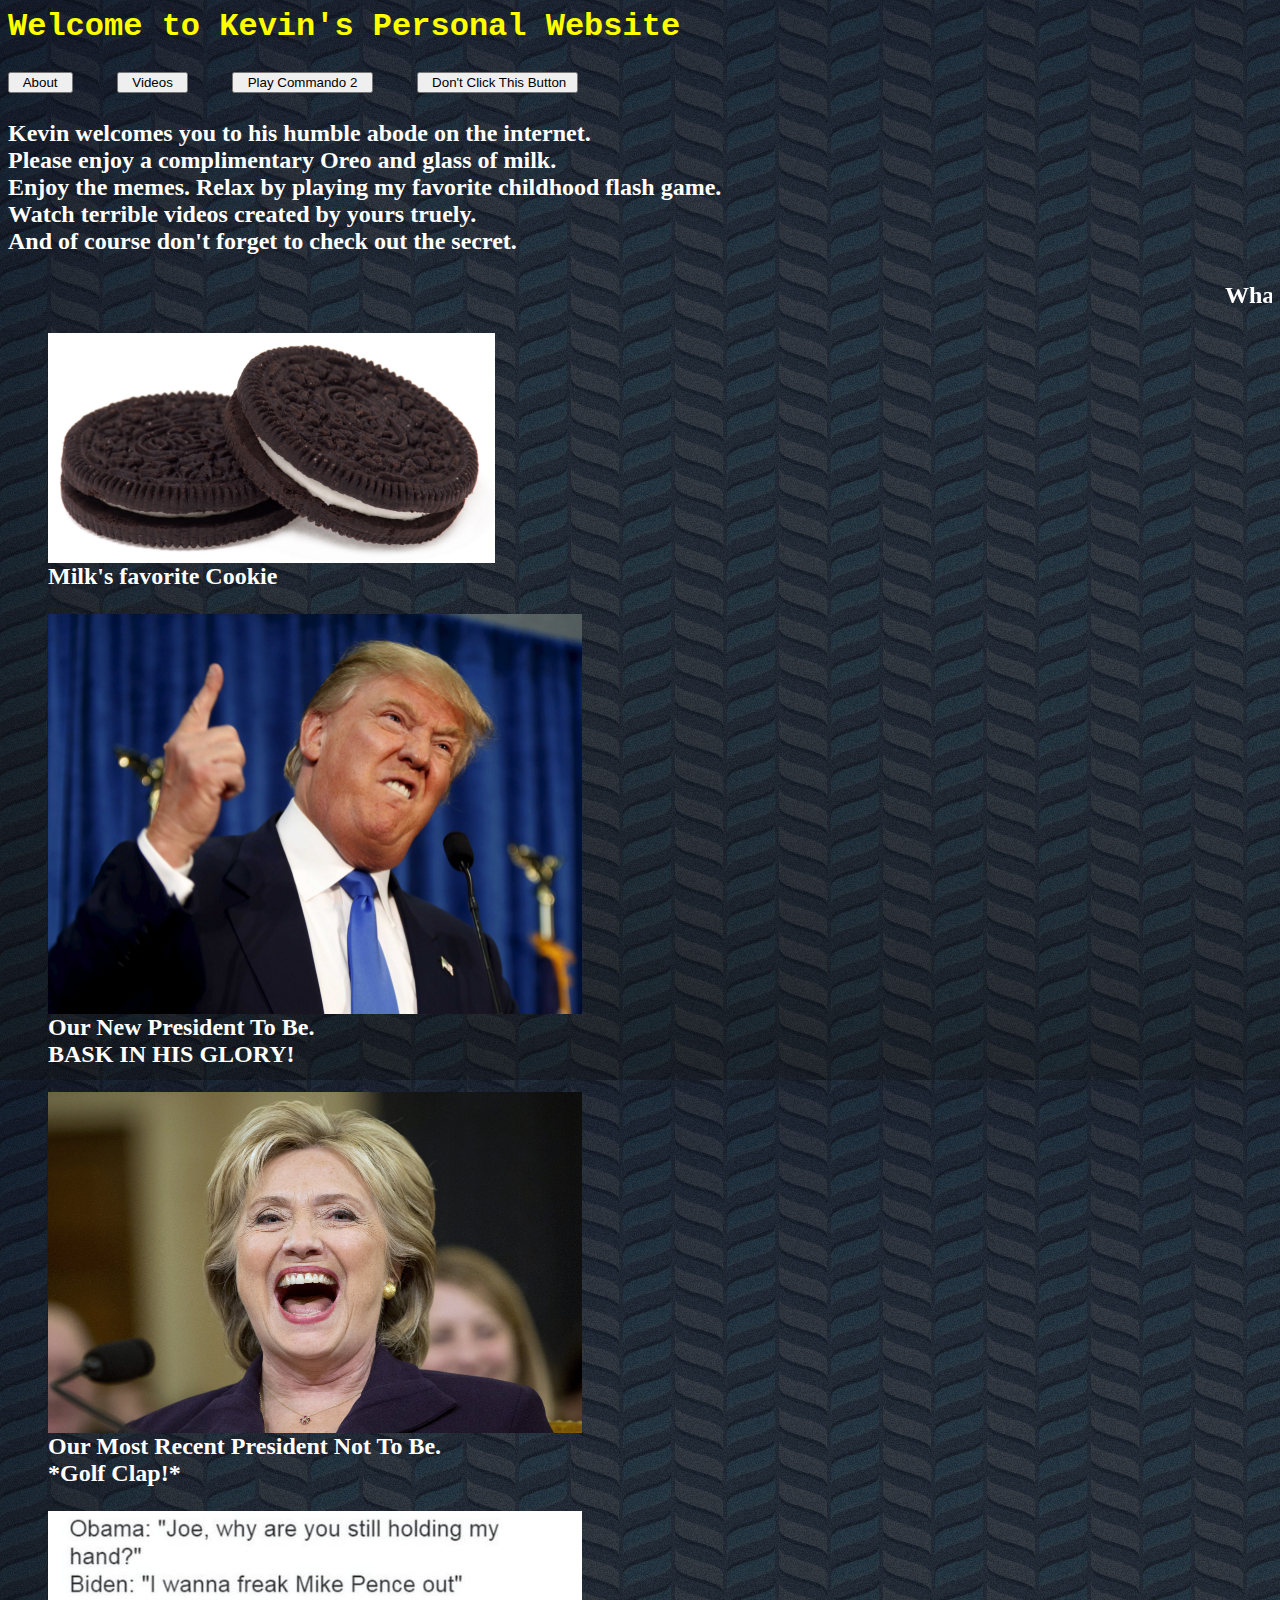
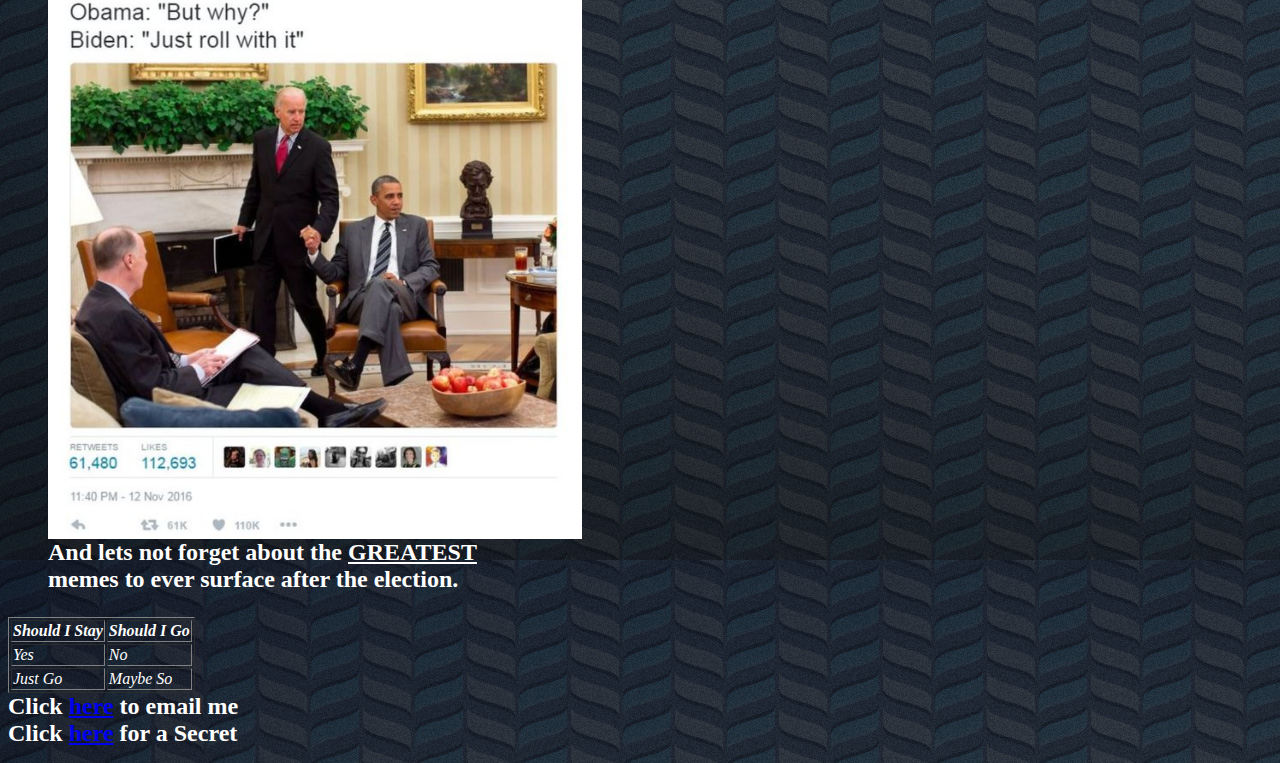
<file: index.html>
<HTML>
  <HEAD>
    <script type="text/javascript" language="JavaScript">
                  function clickedButton()
            {

                window.location = 'index2.html'

            }
            </script>
            <script type="text/javascript" language="JavaScript">
                          function clickedButton1()
                    {

                        window.location = 'index3.html'

                    }
                    </script>
                  </script>
                  <script type="text/javascript" language="JavaScript">
                                function clickedButton2()
                          {

                              window.location = 'http://www.miniclip.com/games/commando-2/en/'

                          }
                          </script>
                          <script type="text/javascript" language="JavaScript">
                                        function clickedButton3()
                                  {

                                      window.location = 'index4.html'

                                  }
                                  </script>

  <style>

h1 {
  color: yellow;
  font-family: courier;
}
p {
  color: white;
  font-size: 200%;
}
</style>



    <TITLE>
      Property of Kevin
    </TITLE>
    <meta name="description" content="awesome, radical, mathpuns, extraordinay, #fakemeta, #completetrash">
    <meta name=viewport content="width=device-width, initial-scale=1">
  </HEAD>
  <BODY>
    <h1>
        Welcome to Kevin's Personal Website
      </h1>
      <form name="login_form" method="post">
              <input type="button" value="  About  " onClick="clickedButton()"/>&nbsp;&nbsp;&nbsp;&nbsp;&nbsp;&nbsp;&nbsp;&nbsp;&nbsp;&nbsp;
              <input type="button" value="  Videos  " onClick="clickedButton1()"/>&nbsp;&nbsp;&nbsp;&nbsp;&nbsp;&nbsp;&nbsp;&nbsp;&nbsp;&nbsp;
              <input type="button" value="  Play Commando 2  " onClick="clickedButton2()"/>&nbsp;&nbsp;&nbsp;&nbsp;&nbsp;&nbsp;&nbsp;&nbsp;&nbsp;&nbsp;
              <input type="button" value="  Don't Click This Button " onClick="clickedButton3()"/>
      <body background=BACKGROUND.jpg>
        <font size=5>
          <font color=white><br><br>
            <b>Kevin welcomes you to his humble abode on the internet.<br>
            Please enjoy a complimentary Oreo and glass of milk.<br>
            Enjoy the memes. Relax by playing my favorite childhood flash game.<br>
            Watch terrible videos created by yours truely.<br>
            And of course don't forget to check out the secret.<br>
            <br>

          <marquee behavior="scroll" direction="left">What ever you do don't click the last button I'm warning you</marquee>
            <figure>
            <IMG SRC=Oreo.jpg width=447 height=230>
              <figcaption>
                Milk's favorite Cookie
              </figcaption>
            </figure>
            <figure>
            <IMG SRC=trump.jpg width=534 height=400>
              <figcaption>
                Our New President To Be.<br>
                BASK IN HIS GLORY!
              </figcaption>
            </figure>
            <figure>
            <IMG SRC=clinton.jpg width=534 height=341>
              <figcaption>
                Our Most Recent President Not To Be.<br>
                *Golf Clap!*
              </figcaption>
            </figure>
            <figure>
            <IMG SRC=bidenmeme.jpg width=534 height=628>
              <figcaption>
                And lets not forget about the <u>GREATEST</u><br>
                memes to ever surface after the election.
              </figcaption>
            </figure>
              <table border="1" style="font-family:Georgia, Garamond, Serif;color:white;font-style:italic;">
                <tr>
                  <th>Should I Stay</th><th>Should I Go</th>
                </tr>
                <tr>
                  <td>Yes</td><td>No</td>
                </tr>
                <tr>
                  <td>Just Go</td><td>Maybe So</td>
                </tr>
              </table>
Click
<a target="_blank" href=mailto:kfinney@buffalo.edu>
here</a> to email me <br>
Click  <a target ="_blank" href="http://www.imaninja.com">here</a> for a Secret<br>
</font>
</BODY>
</HTML>
</file>
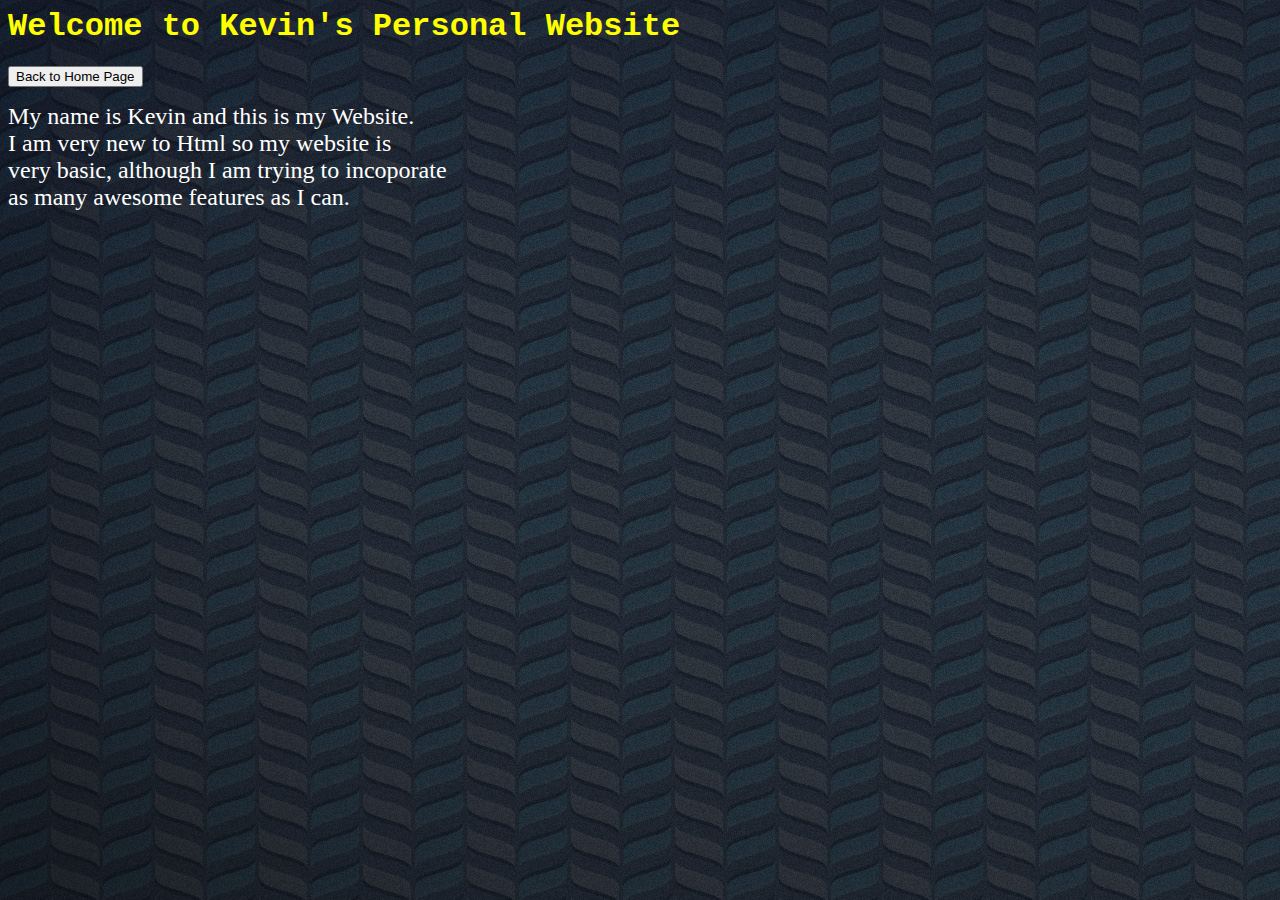
<file: index2.html>
<HTML>
  <HEAD>
    <script type="text/javascript" language="JavaScript">
                  function clickedButton()
            {
                window.location = 'index.html'
            }
            </script>
  <style>
h1 {
  color: yellow;
  font-family: courier;
}
p {
  color: white;
  font-size: 200%;
}
</style>



    <TITLE>
      Property of Kevin
    </TITLE>
    <meta name="description" content="awesome, radical, mathpuns, extraordinay, #fakemeta, #completetrash">
    <meta name=viewport content="width=device-width, initial-scale=1">
  </HEAD>
  <BODY>
    <h1>
        Welcome to Kevin's Personal Website
      </h1>
      <form name="login_form" method="post">
              <input type="button" value="Back to Home Page" onClick="clickedButton()"/>
        </form>
      <body background=BACKGROUND.jpg>
        <font size=5>
          <font color=white>
          My name is Kevin and this is my Website. <br>
          I am very new to Html so my website is <br>
          very basic, although I am trying to incoporate <br>
          as many awesome features as I can.<br><br><br>
</BODY>
</HTML>
</file>
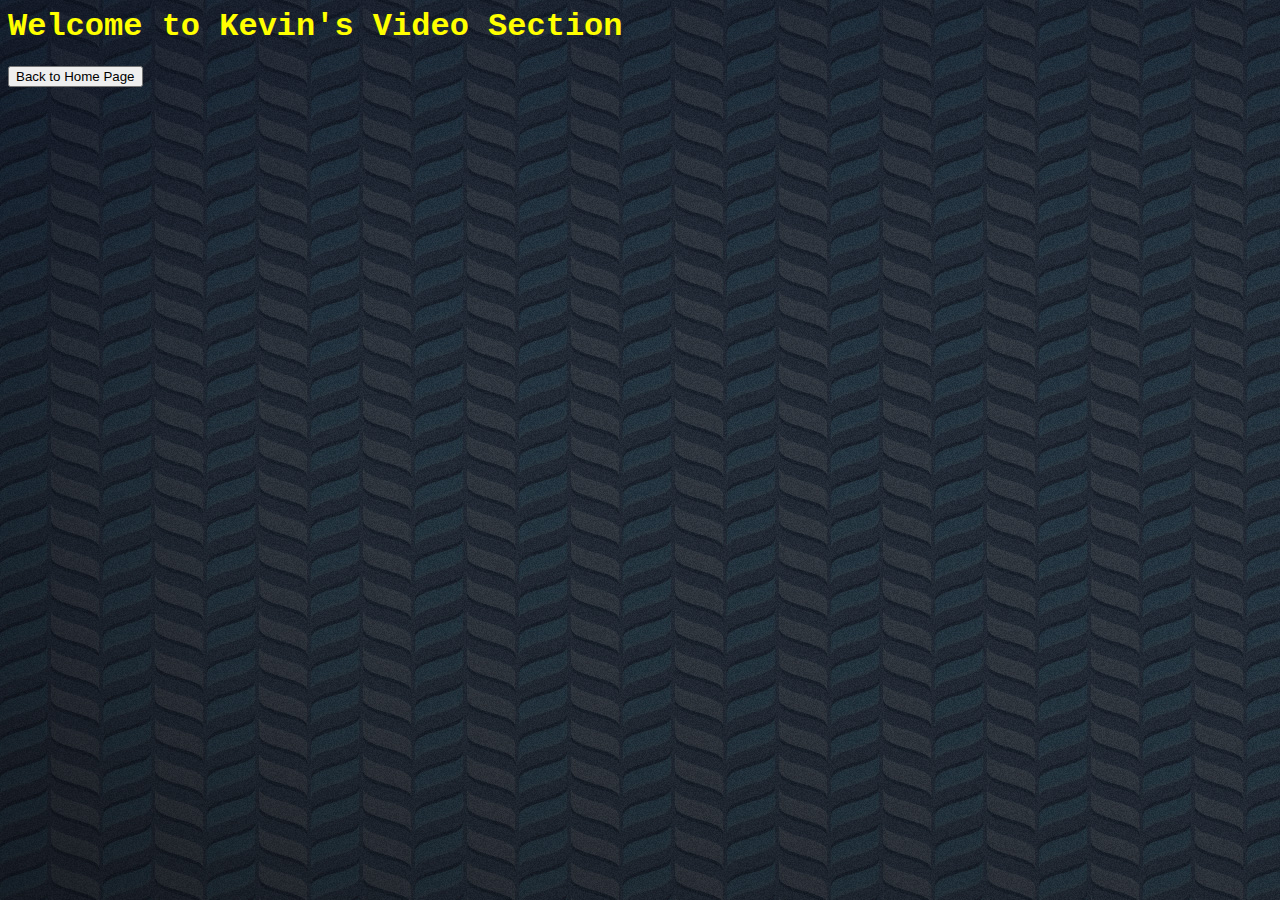
<file: index3.html>
<HTML>
  <HEAD>
    <script type="text/javascript" language="JavaScript">
                  function clickedButton()
            {
                window.location = 'index.html'
            }
            </script>
  <style>
h1 {
  color: yellow;
  font-family: courier;
}
p {
  color: white;
  font-size: 200%;
}
</style>



    <TITLE>
      Property of Kevin
    </TITLE>
    <meta name="description" content="awesome, radical, mathpuns, extraordinay, #fakemeta, #completetrash">
    <meta name=viewport content="width=device-width, initial-scale=1">
  </HEAD>
  <BODY>
    <h1>
        Welcome to Kevin's Video Section
      </h1>
      <form name="login_form" method="post">
              <input type="button" value="Back to Home Page" onClick="clickedButton()"/>
        </form>
      <body background=BACKGROUND.jpg>
        <font size=5>
          <font color=white>
            <iframe width="560" height="315" src="https://www.youtube.com/embed/d1eT4yImP7Y" frameborder="0" allowfullscreen></iframe>
            <iframe width="560" height="315" src="https://www.youtube.com/embed/ZWCyQ1VSNBs" frameborder="0" allowfullscreen></iframe>
            <iframe width="560" height="315" src="https://www.youtube.com/embed/W129vygjpHo" frameborder="0" allowfullscreen></iframe>

</BODY>
</HTML>
</file>
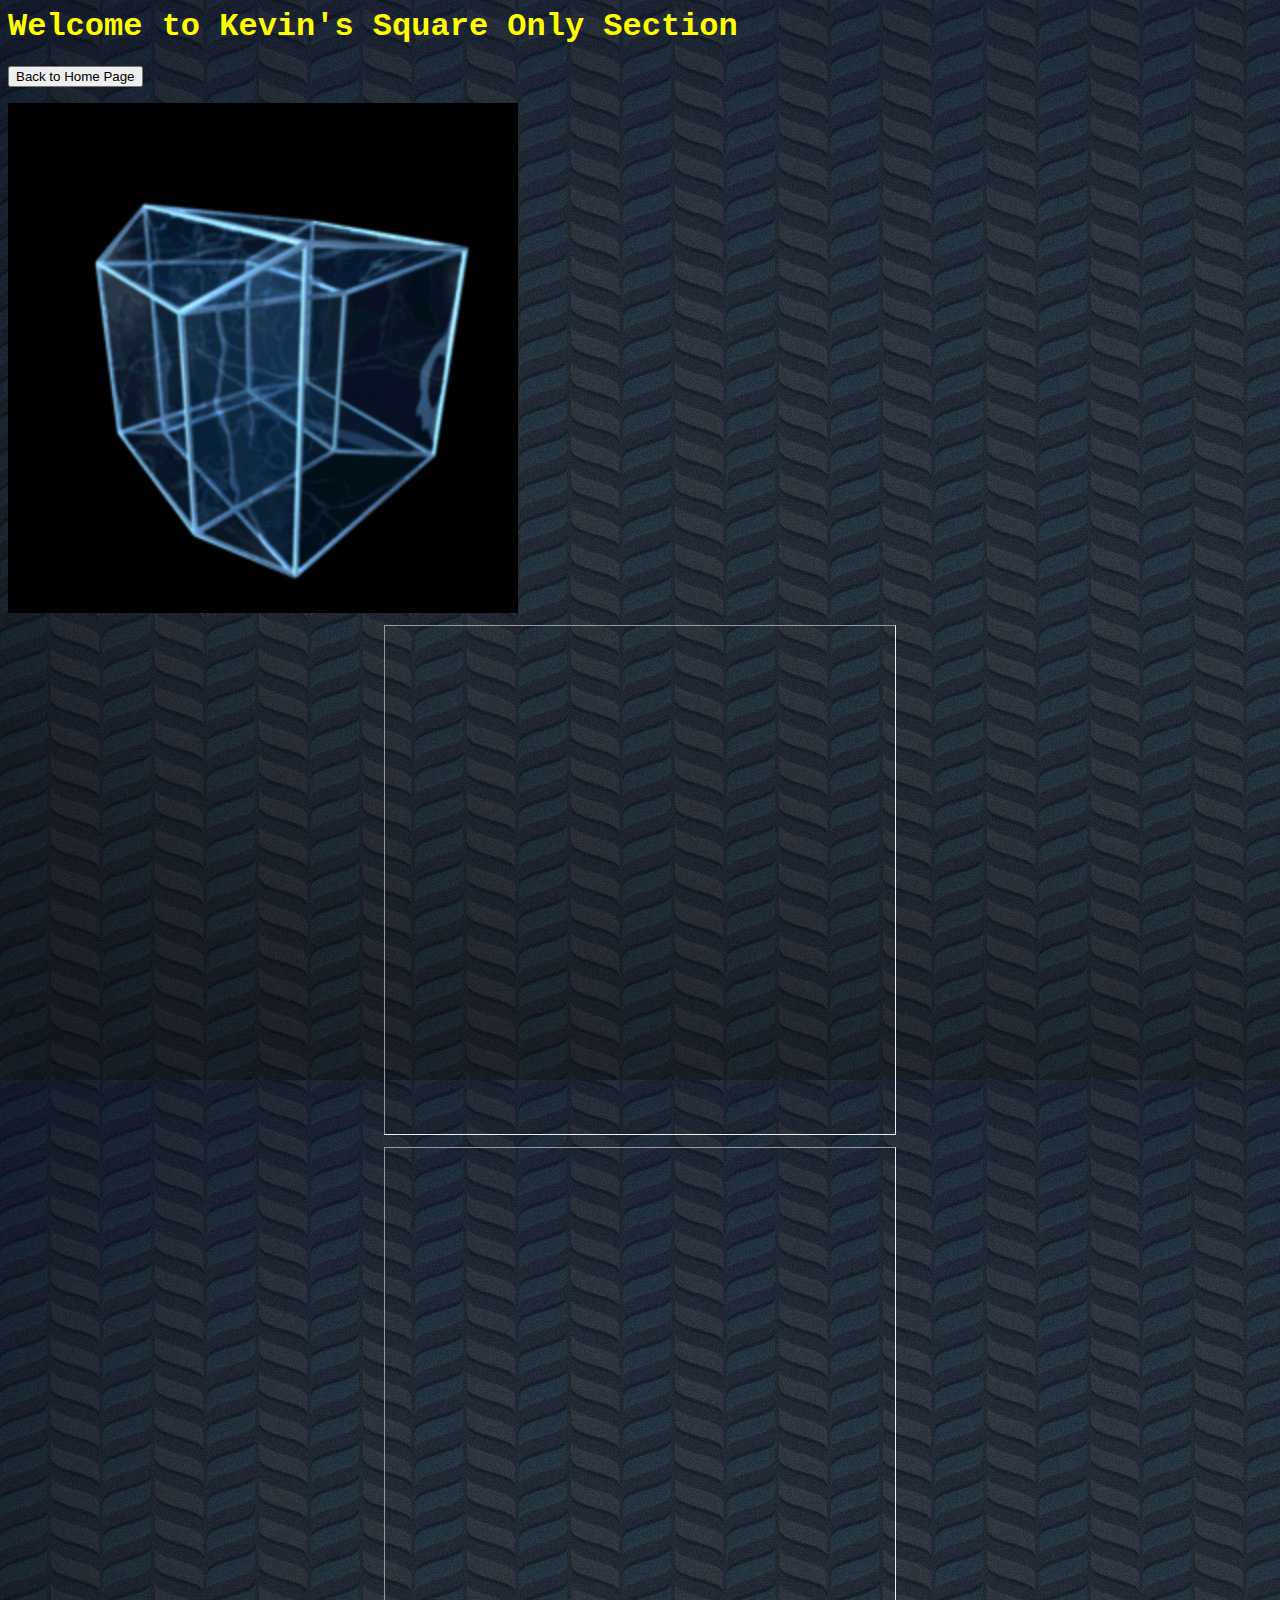
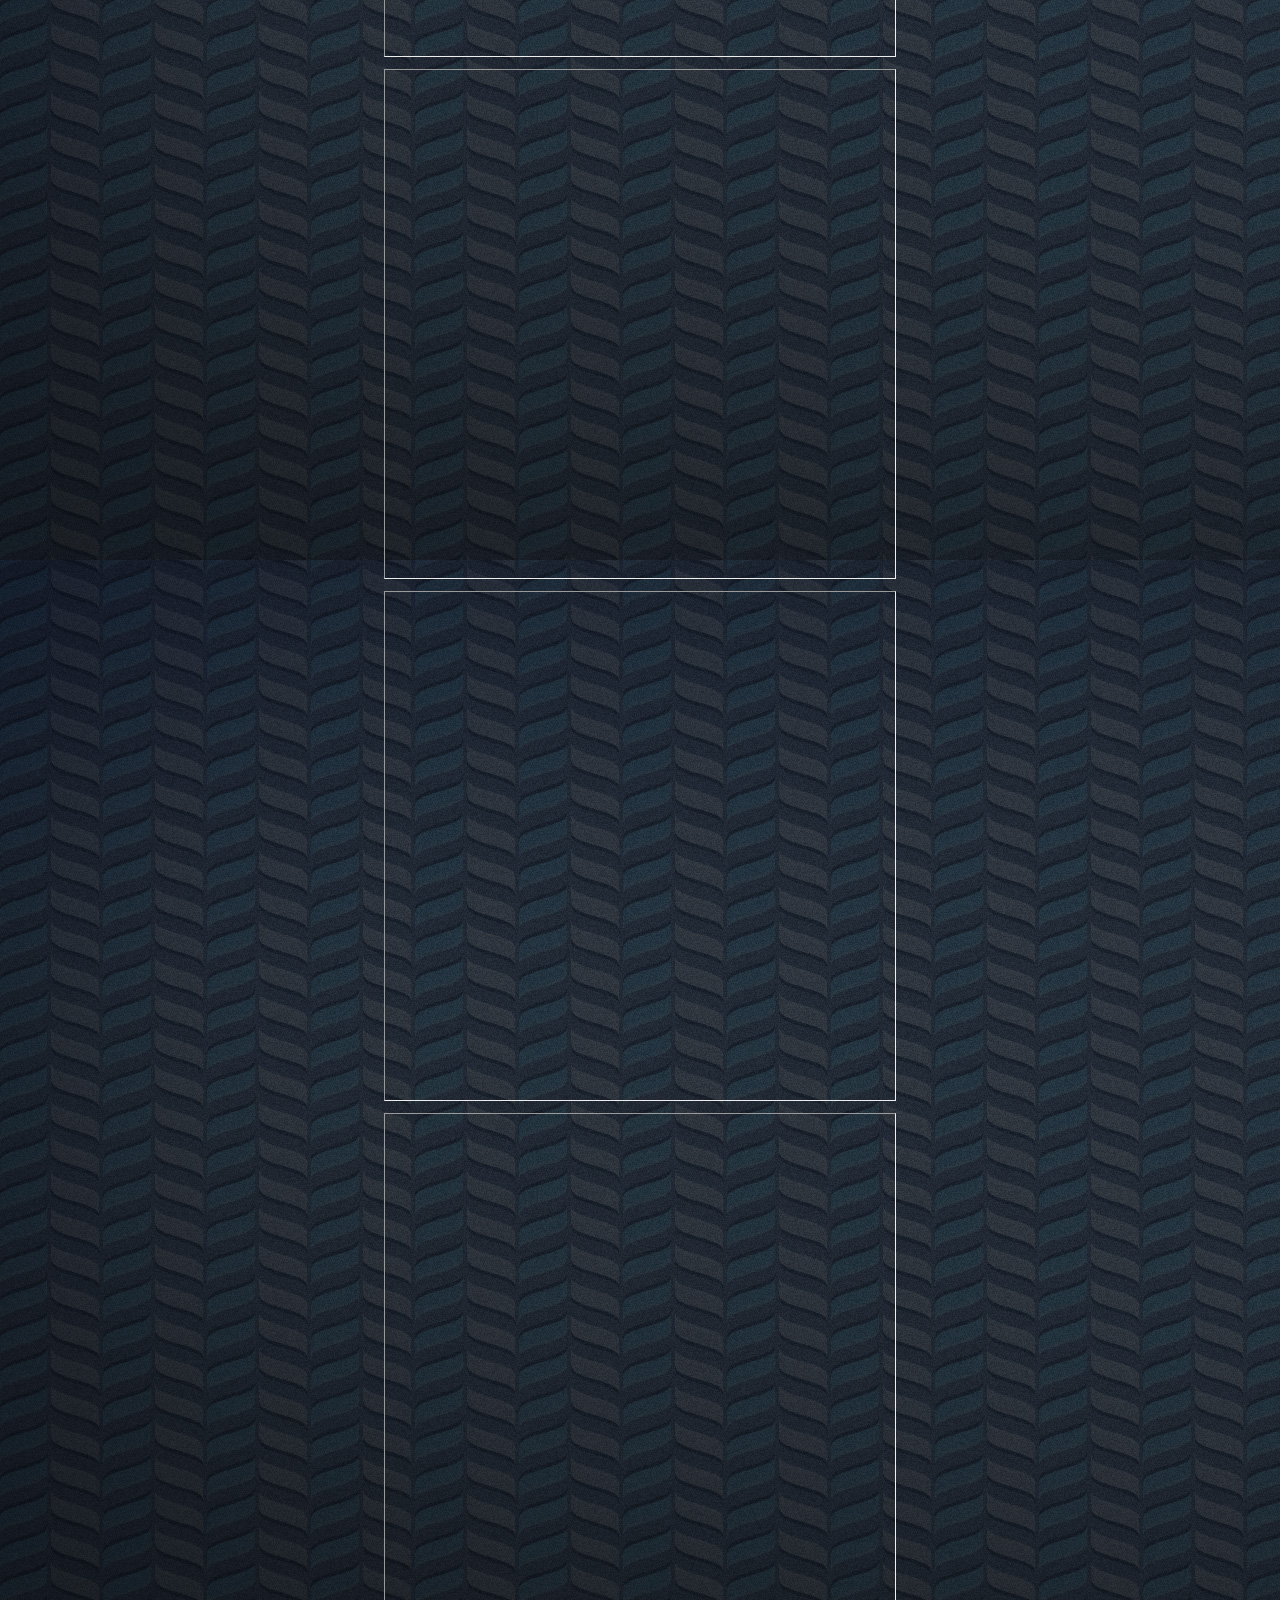
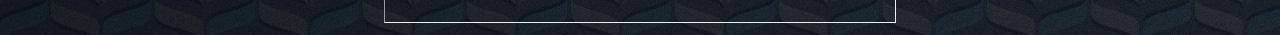
<file: index4.html>
<HTML>
  <HEAD>
    <script type="text/javascript" language="JavaScript">
                  function clickedButton()
            {
                window.location = 'index.html'
            }
            </script>
  <style>
h1 {
  color: yellow;
  font-family: courier;
}
p {
  color: white;
  font-size: 200%;
}
</style>



    <TITLE>
      Property of Kevin
    </TITLE>
    <meta name="description" content="awesome, radical, mathpuns, extraordinay, #fakemeta, #completetrash">
    <meta name=viewport content="width=device-width, initial-scale=1">
  </HEAD>
  <BODY>
    <h1>
        Welcome to Kevin's Square Only Section
      </h1>
      <form name="login_form" method="post">
              <input type="button" value="Back to Home Page" onClick="clickedButton()"/>
        </form>
      <body background=BACKGROUND.jpg>
        <font size=5>
          <font color=white>
            <IMG SRC=8-cell.gif width=510 height=510><br>
            <hr width=510 size=510>
            <hr width=510 size=510>
            <hr width=510 size=510>
            <hr width=510 size=510>
            <hr width=510 size=510>

</BODY>
</HTML>
</file>
